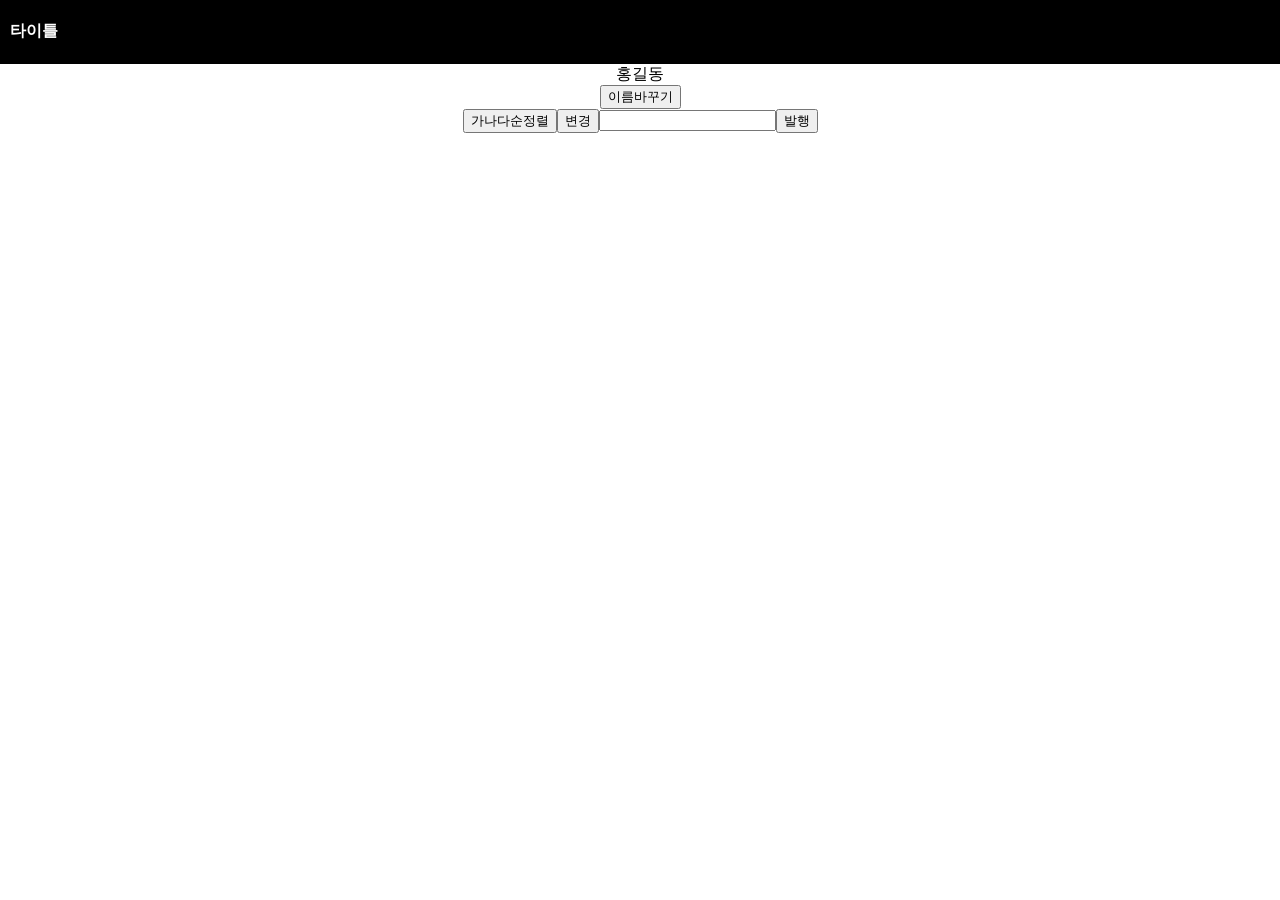
<file: index.html>
<!doctype html><html lang="en"><head><meta charset="utf-8"/><link rel="icon" href="/favicon.ico"/><meta name="viewport" content="width=device-width,initial-scale=1"/><meta name="theme-color" content="#000000"/><meta name="description" content="Web site created using create-react-app"/><link rel="apple-touch-icon" href="/logo192.png"/><link rel="manifest" href="/manifest.json"/><title>React App</title><script defer="defer" src="/static/js/main.a385f66a.js"></script><link href="/static/css/main.ff65ef3d.css" rel="stylesheet"></head><body><noscript>You need to enable JavaScript to run this app.</noscript><div id="root"></div></body></html>
</file>
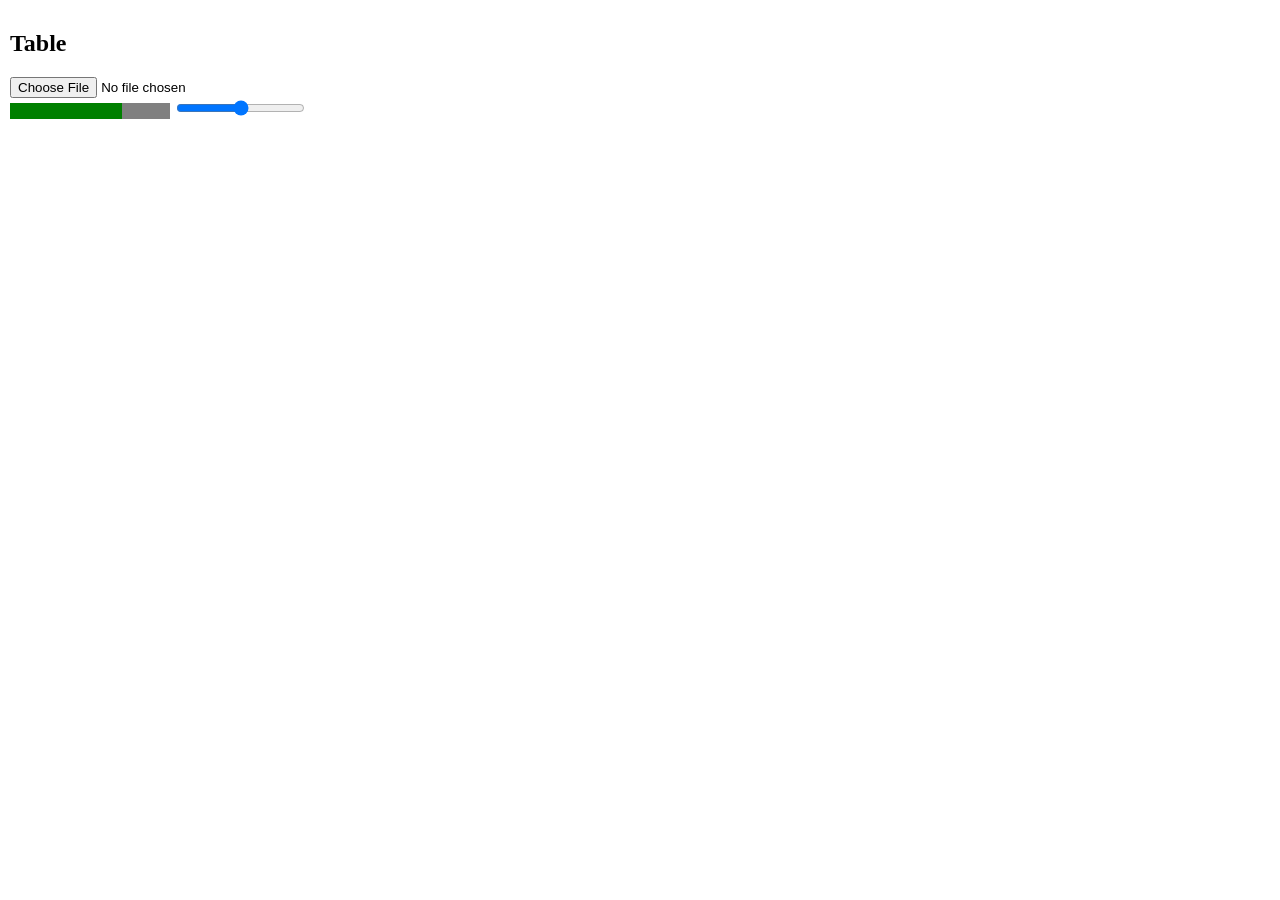
<file: codingapple_html_Level1.html>
<!DOCTYPE html>
<html lang="ko">

<head>
	<meta charset="utf-8" />
	<meta name="viewport" content="width=device-width, initial-scale=1.0, maximum-scale=1.0, user-scalable=no" />

	<!-- <script src="https://code.jquery.com/jquery-3.5.1.min.js"></script> -->
	<title>Welcome HTML</title>
	
	<style>
		body, form { padding: 10px; margin: 0;}
		.form_area { position: absolute; padding: 10px; width: 80%; top: 100px; left: calc(50% - 40%); background: #eee; border: 1px solid #eee; border-radius: 5px;}
		.w-100 { width: 100%; padding: 5px; box-sizing: border-box; height: auto; overflow: hidden;}
		.w-50  { width: 50%; box-sizing: border-box; float: left;}
		input[type='text'], input[type='email'] { box-sizing: border-box; height: 30px; width: 100%;}
		textarea { width: 100%; box-sizing: border-box;}
		progress { appearance: none;}
		progress::-webkit-progress-value { }
	</style>
</head>

<body>
	<!-- <h2>FORM</h2>
	<div class="form_area">
		<form>
			<div class="w-100">
				<p>Your E-mail</p>
				<input type="email">
			</div>
			<div class="w-100">
				<div class="w-50" style="padding-right: 5px;">
					<p>First Name</p>
					<input type="text">
				</div>
				<div class="w-50">
					<p>Last Name</p>
					<input type="text">
				</div>
			</div>
			<div class="w-100" style="clear: both;">
				<p>Message</p>
				<textarea rows="5"></textarea>
			</div>
			
			<input type="checkbox" id="subscribe">
			<label for="subscribe">누르기</label>

			<button type="submit" style="display: block; margin-left: auto;">전송</button>
		</form>
	</div> -->

	<h2>Table</h2>
	<div>
		<input type="file">
		<br />
		<progress value="0.7"> </progress>
		<input type="range">
	</div>
</body>

</html>
</file>
<file: static/css/main.ff65ef3d.css>
body{-webkit-font-smoothing:antialiased;-moz-osx-font-smoothing:grayscale;font-family:-apple-system,BlinkMacSystemFont,Segoe UI,Roboto,Oxygen,Ubuntu,Cantarell,Fira Sans,Droid Sans,Helvetica Neue,sans-serif;margin:0}code{font-family:source-code-pro,Menlo,Monaco,Consolas,Courier New,monospace}.App{margin:0;padding:0;text-align:center}.App-logo{height:40vmin;pointer-events:none}@media (prefers-reduced-motion:no-preference){.App-logo{-webkit-animation:App-logo-spin 20s linear infinite;animation:App-logo-spin 20s linear infinite}}.App-header{align-items:center;background-color:#282c34;color:#fff;display:flex;flex-direction:column;font-size:calc(10px + 2vmin);justify-content:center;min-height:100vh}.App-link{color:#61dafb}@-webkit-keyframes App-logo-spin{0%{-webkit-transform:rotate(0deg);transform:rotate(0deg)}to{-webkit-transform:rotate(1turn);transform:rotate(1turn)}}@keyframes App-logo-spin{0%{-webkit-transform:rotate(0deg);transform:rotate(0deg)}to{-webkit-transform:rotate(1turn);transform:rotate(1turn)}}.black-nav{background:#000;color:#fff;display:flex;padding-left:10px;width:100%}.list{border-bottom:1px solid #666;margin-bottom:10px;padding-bottom:10px}h4>span{color:red;cursor:pointer}.modal{background:#eee;margin-top:20px;padding:20px;text-align:left}
/*# sourceMappingURL=main.ff65ef3d.css.map*/
</file>
